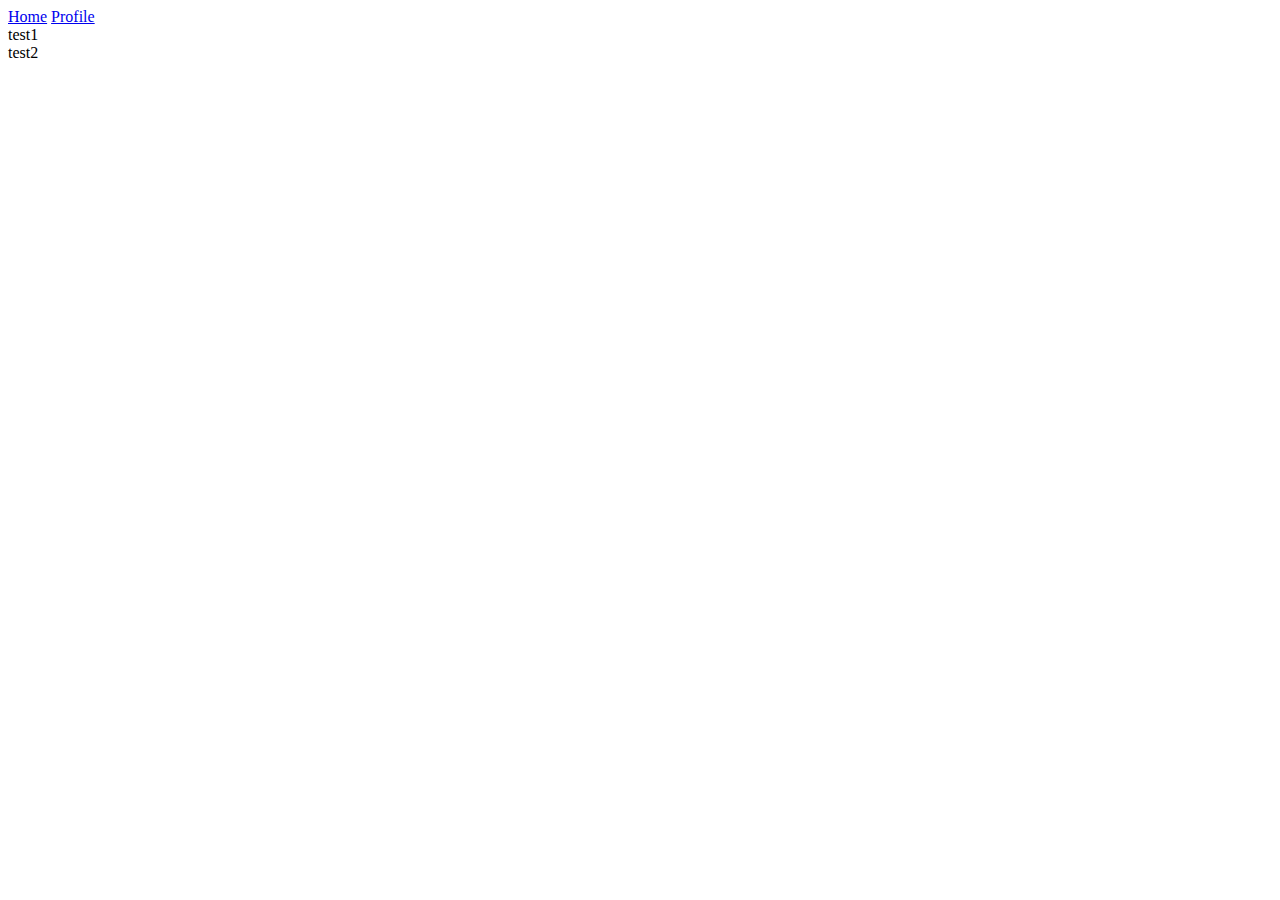
<file: templates/sidebar.html>
<!DOCTYPE html>
<html lang="en">
<head>
    <meta charset="UTF-8">
    <title>Title</title>
</head>
<body>
<div class="row">
  <div class="col-4">
    <div class="list-group" id="list-tab" role="tablist">
      <a class="list-group-item list-group-item-action active" id="list-home-list" data-bs-toggle="list" href="#list-home" role="tab" aria-controls="list-home">Home</a>
      <a class="list-group-item list-group-item-action" id="list-profile-list" data-bs-toggle="list" href="#list-profile" role="tab" aria-controls="list-profile">Profile</a>
    </div>
  </div>
  <div class="col-8">
    <div class="tab-content" id="nav-tabContent">
      <div class="tab-pane fade show active" id="list-home" role="tabpanel" aria-labelledby="list-home-list">test1</div>
      <div class="tab-pane fade" id="list-profile" role="tabpanel" aria-labelledby="list-profile-list">test2</div>
    </div>
  </div>
</div>
</body>
</html>
</file>
